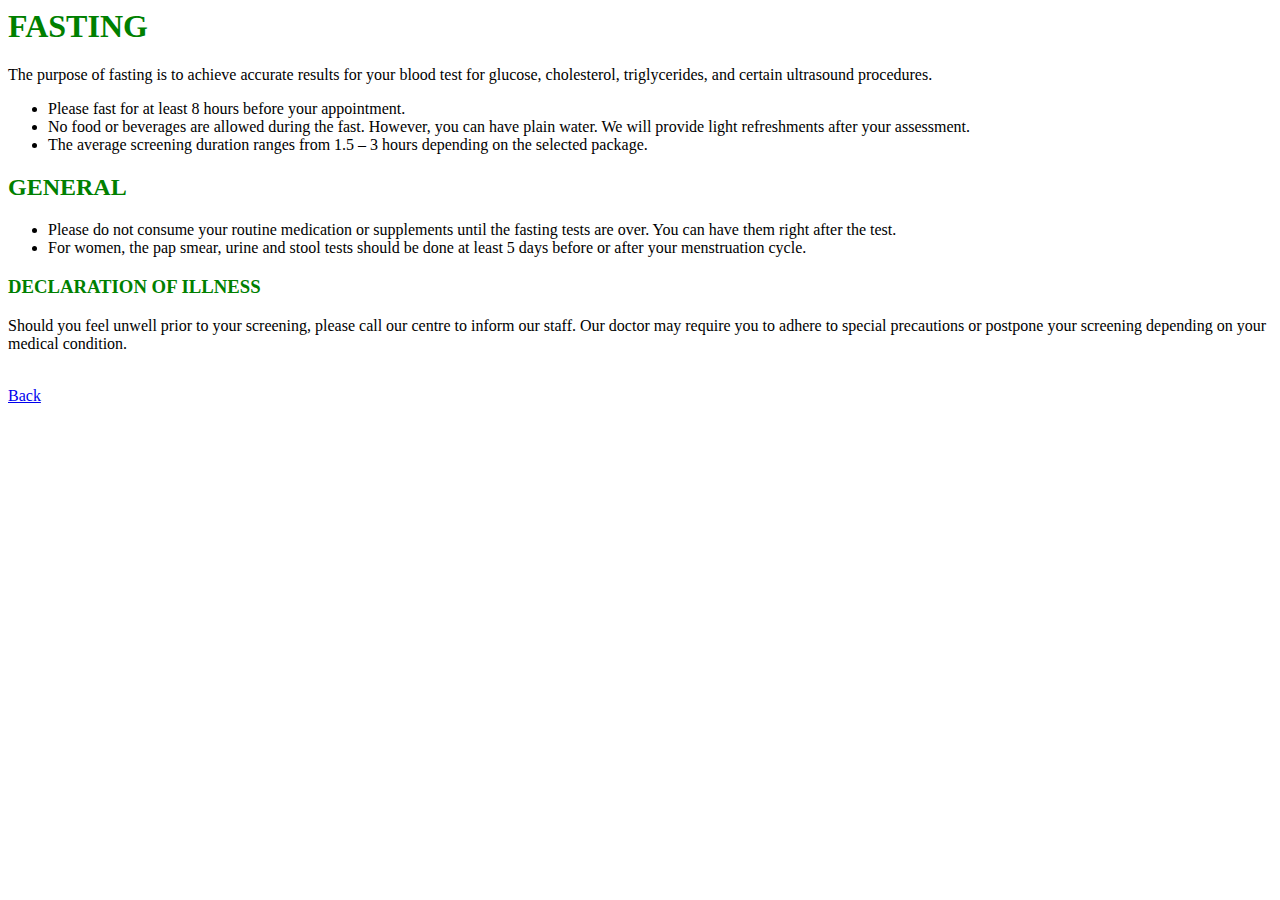
<file: Healthscreening/before.html>
<html>
<head>
<title></title>
<style>
h1,h3.jd{
color:green;
text-align:left;
}
h2#viva{
color:green;
text-align:left;
}
</style>
</head>
<body> 
<h1 class="jd">FASTING</h1><p>The purpose of fasting is to achieve accurate results for your blood test for glucose, cholesterol, triglycerides, and certain ultrasound procedures.</p>
<ul>
	<li>Please fast for at least 8 hours before your appointment.</li>
	<li>No food or beverages are allowed during the fast. However, you can have plain water. We will provide light refreshments after your assessment.</li>
	<li>The average screening duration ranges from 1.5 – 3 hours depending on the selected package.</li>
</ul>
<h2 id="viva">GENERAL</h2>
<ul>
	<li>Please do not consume your routine medication or supplements until the fasting tests are over. You can have them right after the test.</li>
	<li>For women, the pap smear, urine and stool tests should be done at least 5 days before or after your menstruation cycle.</li>
</ul>
<h3 class="jd">DECLARATION OF ILLNESS</h3>
<p>Should you feel unwell prior to your screening, please call our centre to inform our staff. Our doctor may require you to adhere to special precautions or postpone your screening depending on your medical condition.</p><br>
<a href="services.html">Back</a>
</body>
</html>
</file>
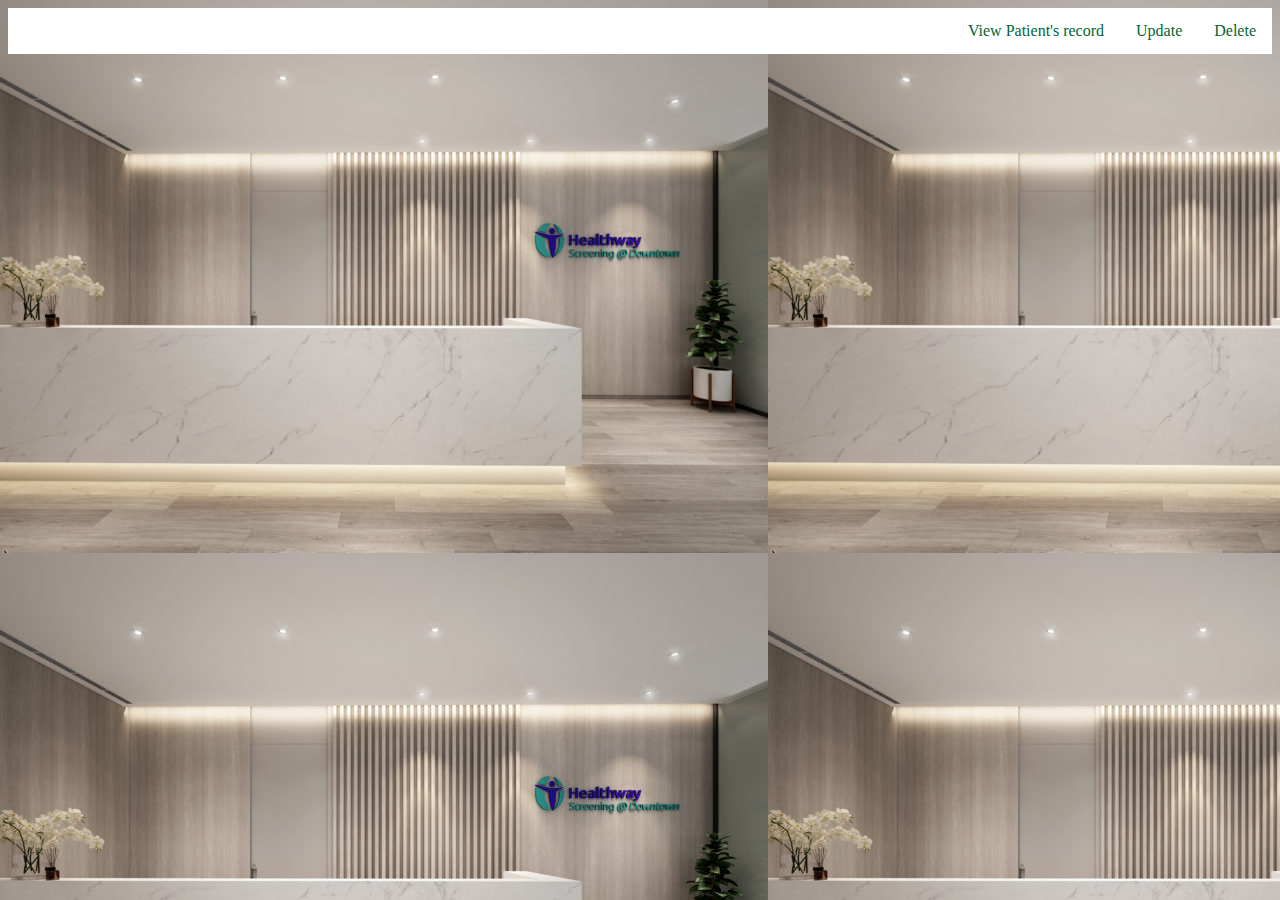
<file: Healthscreening/doct.html>
<html>
<head><title>Doctors</title>
<style>
ul {
    list-style-type: none;

    margin: 0;
    padding: 0;
    overflow: hidden;
    background-color:#ffffff;
}
li {
    float: right;
}
li a {
    display: block;
    color: white;
    text-align: center;
    padding: 14px 16px;
    text-decoration: none;
}
/* Change the link color to #111 (black) on hover */
li a:hover {
    background-color: #111;
}

</style>
</head>
<body style="background-image:url('d1.jpg')">
<ul>
   <li> <a class="active" href="deletepa.php"><font size="" color="#006633">Delete</font></a></li>
   <li> <a href=""><font size="" color="#006633">Update</font></a></li>
    <li><a href=""><font size="" color="#006633">View Patient's record</font></a></li>
  </ul>

</body>
</html>
</file>
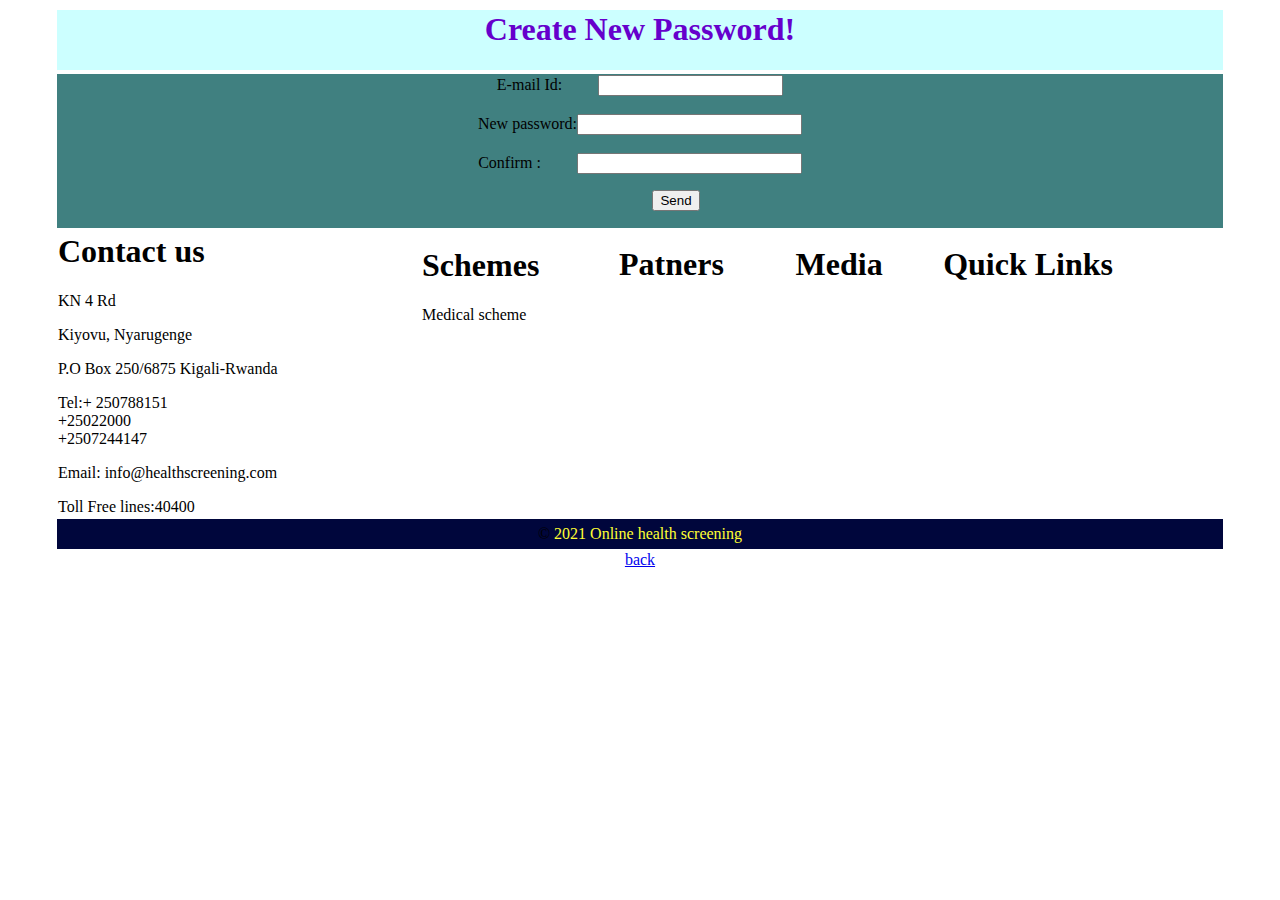
<file: Healthscreening/forget.html>
<html>
<head>
<title>Online Health Screening</title>
</head>
<body>
<center><table border="0" width="1170">
<tr style="background-color:#ccffff">
	<td><h1> <center><font color=#6600cc>Create New Password! </
font></center></h1></td>
</tr>
</table>
<table border="0" width="1170">
<tr style="background-color:#408080">
	<td><center><form action= "forget.php" method= "POST" >
 <label> E-mail Id:</label>&nbsp;&nbsp;&nbsp;&nbsp;&nbsp;&nbsp;&nbsp;&nbsp;  <input type="text" name= "email" size=""><br><br>
 <label> New password:</label><input type="password" name="password" size="25"><br><br>
 <label>Confirm  :</label>&nbsp;&nbsp;&nbsp;&nbsp;&nbsp;&nbsp;&nbsp;&nbsp; <input type="password" name="confirm" size="25">
 <p>&nbsp;&nbsp;&nbsp;&nbsp;&nbsp;&nbsp;&nbsp;&nbsp; &nbsp;&nbsp;&nbsp;&nbsp;&nbsp;&nbsp;&nbsp;&nbsp; <input type="submit" value="Send" onclick=""></p>
 </form></center></center>
</td>
</tr>
</table>

<table border="0" width="1170" height="100">
<tr height="100" style="background-color:" >
	<td ><h1>Contact us</h1><p>KN 4 Rd</p>
<p>Kiyovu, Nyarugenge</p>
<p>P.O Box 250/6875 Kigali-Rwanda</p>

<p>Tel:+ 250788151<br>
+25022000<br>
+2507244147</p>

<p>Email: info@healthscreening.com</p>
<p>Toll Free lines:40400</p></td>
	<td><h1>Schemes</h1><p>Medical scheme</p><br><br><br><br><br><br><br><br><br></td>
	<td><h1>Patners</h1><br><br><br><br><br><br><br><br><br><br><br></td>
	<td><h1>Media</h1><br><br><br><br><br><br><br><br><br><br><br></td>
	<td><h1>Quick Links</h1><br><br><br><br><br><br><br><br><br><br><br></td>
</tr>
<tr height="30" >
	<td colspan="5" style="background-color:#00063c"><center>&copy <font size="" color="#ffff33">2021 Online health screening</font></center></td>

</tr>
</table>
 <label style="background-color: "><a href="login.html">back</a></label>
 </body>
 </html>
</file>
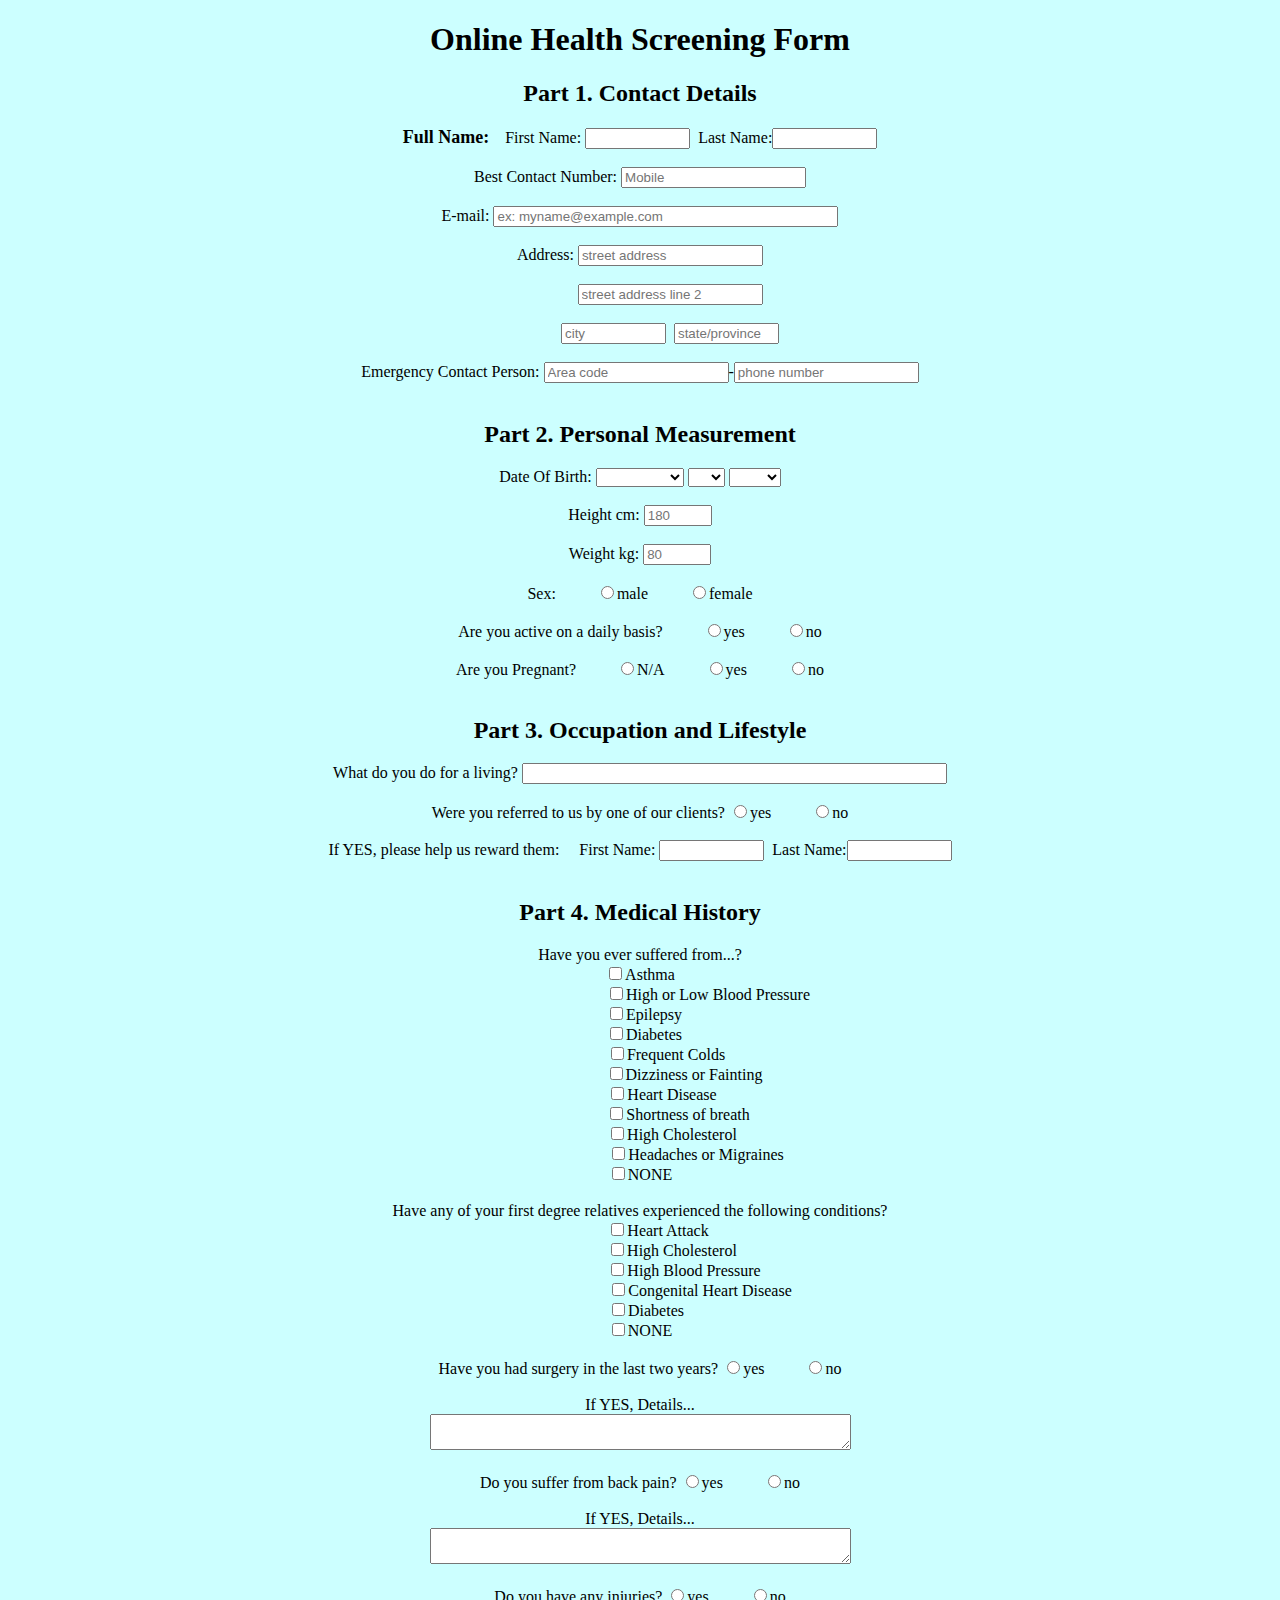
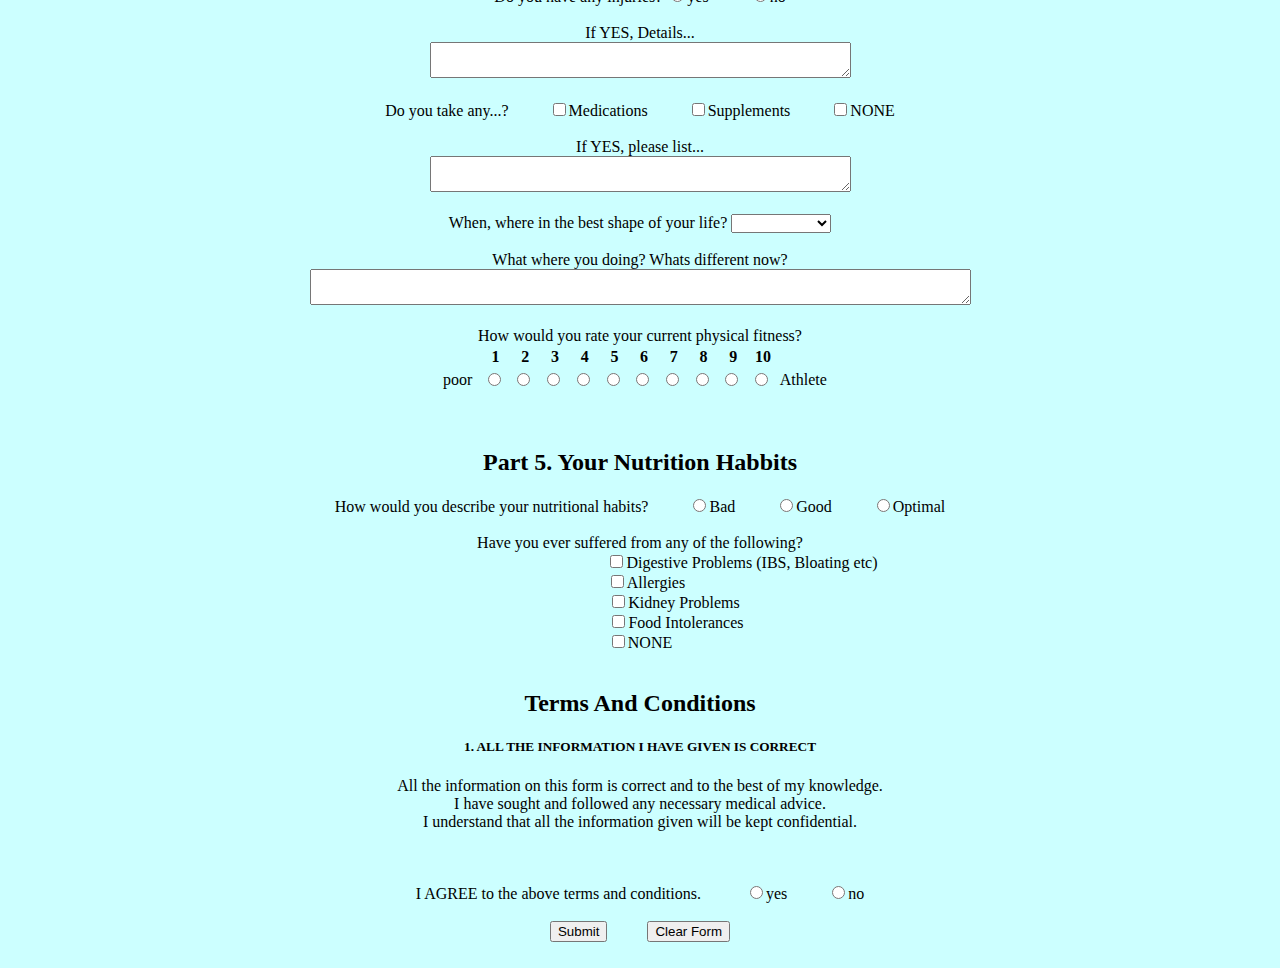
<file: Healthscreening/form.html>
<!DOCTYPE html>
<html lang="en">
 <head>
  <title>form</title>
 </head>
 <body style="background-color:#ccffff" >
  <center><h1>Online Health Screening Form</h1>
<h2>Part 1. Contact Details</h2>
<form method="post" action="">
	<label><font size="4" color=""><strong>Full Name:</strong></font></label>&nbsp;&nbsp;&nbsp;&nbsp;<label>First Name:</label>
<input type="text" name=""  size="10" value="" required>&nbsp;&nbsp;<label>Last Name:</label><input type="text" name=""  size="10" value="" required><br><br>

<label>Best Contact Number:</label>
<input type="text"  name=""  size="20" value="" placeholder="Mobile" required><br><br>

<label>E-mail:</label>
<input type="email" name="" size="40" value="" placeholder="ex: myname@example.com" required><br><br>

<label>Address:</label>
<input type="text" name="" value="" placeholder="street address" required><br><br>

&nbsp;&nbsp;&nbsp;&nbsp;&nbsp;&nbsp;&nbsp;&nbsp;&nbsp;&nbsp;&nbsp;&nbsp;&nbsp;&nbsp;&nbsp;<input type="text" name="" value="" placeholder="street address line 2" required><br><br>

&nbsp;&nbsp;&nbsp;&nbsp;&nbsp;&nbsp;&nbsp;&nbsp;&nbsp;&nbsp;&nbsp;&nbsp;&nbsp;&nbsp;&nbsp;<input type="text" name=""  size="10" value="" placeholder="city" required>&nbsp;&nbsp;<input type="text" name=""  size="10" value="" placeholder="state/province" required><br><br>

<label>Emergency Contact Person:</label>
<input type="tel" value="" placeholder="Area code" required>-<input type="tel" name="" value="" placeholder="phone number" required><br><br>

<h2>Part 2. Personal Measurement</h2>

<label>Date Of Birth:</label>
<select name=""><option> </option><option value="January"> January </option><option value="February"> February </option><option value="March"> March </option><option value="April"> April </option><option value="May"> May </option><option value="June"> June </option><option value="July"> July </option><option value="August"> August </option><option value="September"> September </option><option value="October"> October </option><option value="November"> November </option><option value="December"> December </option></select>

<select name=""><option> </option><option value="1"> 1 </option><option value="2"> 2 </option><option value="3"> 3 </option><option value="4"> 4 </option><option value="5"> 5 </option><option value="6"> 6 </option><option value="7"> 7 </option><option value="8"> 8 </option><option value="9"> 9 </option><option value="10"> 10 </option><option value="11"> 11 </option><option value="12"> 12 </option><option value="13"> 13 </option><option value="14"> 14 </option><option value="15"> 15 </option><option value="16"> 16 </option><option value="17"> 17 </option><option value="18"> 18 </option><option value="19"> 19 </option><option value="20"> 20 </option><option value="21"> 21 </option><option value="22"> 22 </option><option value="23"> 23 </option><option value="24"> 24 </option><option value="25"> 25 </option><option value="26"> 26 </option><option value="27"> 27 </option><option value="28"> 28 </option><option value="29"> 29 </option><option value="30"> 30 </option><option value="31"> 31 </option></select>

<select name="q17_dateOf[year]" id="input_17_year" class="form-dropdown validate[required]" data-component="birthdate-year" aria-labelledby="label_17 sublabel_17_year"><option> </option><option value="2021"> 2021 </option><option value="2020"> 2020 </option><option value="2019"> 2019 </option><option value="2018"> 2018 </option><option value="2017"> 2017 </option><option value="2016"> 2016 </option><option value="2015"> 2015 </option><option value="2014"> 2014 </option><option value="2013"> 2013 </option><option value="2012"> 2012 </option><option value="2011"> 2011 </option><option value="2010"> 2010 </option><option value="2009"> 2009 </option><option value="2008"> 2008 </option><option value="2007"> 2007 </option><option value="2006"> 2006 </option><option value="2005"> 2005 </option><option value="2004"> 2004 </option><option value="2003"> 2003 </option><option value="2002"> 2002 </option><option value="2001"> 2001 </option><option value="2000"> 2000 </option><option value="1999"> 1999 </option><option value="1998"> 1998 </option><option value="1997"> 1997 </option><option value="1996"> 1996 </option><option value="1995"> 1995 </option><option value="1994"> 1994 </option><option value="1993"> 1993 </option><option value="1992"> 1992 </option><option value="1991"> 1991 </option><option value="1990"> 1990 </option><option value="1989"> 1989 </option><option value="1988"> 1988 </option><option value="1987"> 1987 </option><option value="1986"> 1986 </option><option value="1985"> 1985 </option><option value="1984"> 1984 </option><option value="1983"> 1983 </option><option value="1982"> 1982 </option><option value="1981"> 1981 </option><option value="1980"> 1980 </option><option value="1979"> 1979 </option><option value="1978"> 1978 </option><option value="1977"> 1977 </option><option value="1976"> 1976 </option><option value="1975"> 1975 </option><option value="1974"> 1974 </option><option value="1973"> 1973 </option><option value="1972"> 1972 </option><option value="1971"> 1971 </option><option value="1970"> 1970 </option><option value="1969"> 1969 </option><option value="1968"> 1968 </option><option value="1967"> 1967 </option><option value="1966"> 1966 </option><option value="1965"> 1965 </option><option value="1964"> 1964 </option><option value="1963"> 1963 </option><option value="1962"> 1962 </option><option value="1961"> 1961 </option><option value="1960"> 1960 </option><option value="1959"> 1959 </option><option value="1958"> 1958 </option><option value="1957"> 1957 </option><option value="1956"> 1956 </option><option value="1955"> 1955 </option><option value="1954"> 1954 </option><option value="1953"> 1953 </option><option value="1952"> 1952 </option><option value="1951"> 1951 </option><option value="1950"> 1950 </option><option value="1949"> 1949 </option><option value="1948"> 1948 </option><option value="1947"> 1947 </option><option value="1946"> 1946 </option><option value="1945"> 1945 </option><option value="1944"> 1944 </option><option value="1943"> 1943 </option><option value="1942"> 1942 </option><option value="1941"> 1941 </option><option value="1940"> 1940 </option><option value="1939"> 1939 </option><option value="1938"> 1938 </option><option value="1937"> 1937 </option><option value="1936"> 1936 </option><option value="1935"> 1935 </option><option value="1934"> 1934 </option><option value="1933"> 1933 </option><option value="1932"> 1932 </option><option value="1931"> 1931 </option><option value="1930"> 1930 </option><option value="1929"> 1929 </option><option value="1928"> 1928 </option><option value="1927"> 1927 </option><option value="1926"> 1926 </option><option value="1925"> 1925 </option><option value="1924"> 1924 </option><option value="1923"> 1923 </option><option value="1922"> 1922 </option><option value="1921"> 1921 </option><option value="1920"> 1920 </option></select><br><br>

<label>Height cm:</label>
<input type="number" name=""  style="width:60px" size="5" value="" placeholder="180" step="any"><br><br>

<label>Weight kg:</label>
<input type="number" name=""  style="width:60px" size="5" value="" placeholder="80" step="any"><br><br>

<label>Sex:</label>&nbsp;&nbsp;&nbsp;&nbsp;&nbsp;&nbsp;&nbsp;&nbsp;&nbsp;
<input type="radio" class="form-radio" name="" value="Male"><label>male</label>&nbsp;&nbsp;&nbsp;&nbsp;&nbsp;&nbsp;&nbsp;&nbsp;&nbsp;
<input type="radio" class="form-radio" name="" value="female"><label>female</label><br><br>

<label>Are you active on a daily basis?</label>&nbsp;&nbsp;&nbsp;&nbsp;&nbsp;&nbsp;&nbsp;&nbsp;&nbsp;
<input type="radio" class="form-radio" name="" value="yes"><label>yes</label>&nbsp;&nbsp;&nbsp;&nbsp;&nbsp;&nbsp;&nbsp;&nbsp;&nbsp;
<input type="radio" class="form-radio" name="" value="no"><label>no</label><br><br>

<label>Are you Pregnant?</label>&nbsp;&nbsp;&nbsp;&nbsp;&nbsp;&nbsp;&nbsp;&nbsp;&nbsp;
<input type="radio" class="form-radio" name="" value="N/A"><label>N/A</label>&nbsp;&nbsp;&nbsp;&nbsp;&nbsp;&nbsp;&nbsp;&nbsp;&nbsp;
<input type="radio" class="form-radio" name="" value="yes"><label>yes</label>&nbsp;&nbsp;&nbsp;&nbsp;&nbsp;&nbsp;&nbsp;&nbsp;&nbsp;
<input type="radio" class="form-radio" name="" value="no"><label>no</label><br><br>

<h2>Part 3. Occupation and Lifestyle</h2>

<label>What do you do for a living?</label>
<input type="text"  name="" size="50" value="" placeholder=" "><br><br>

<label>Were you referred to us by one of our clients?</label>
<input type="radio" class="form-radio" name="" value="yes"><label>yes</label>&nbsp;&nbsp;&nbsp;&nbsp;&nbsp;&nbsp;&nbsp;&nbsp;&nbsp;
<input type="radio" class="form-radio" name="" value="no"><label>no</label><br><br>

<label>If YES, please help us reward them:</label>
&nbsp;&nbsp;&nbsp;&nbsp;<label>First Name:</label>
<input type="text" name=""  size="10" value="" >&nbsp;&nbsp;<label>Last Name:</label><input type="text" name=""  size="10" value="" ><br><br>

<h2>Part 4. Medical History</h2>
<label>Have you ever suffered from...?</label><br><input type="checkbox" name="" value="Asthma"><label>Asthma</label><br>&nbsp;&nbsp;&nbsp;&nbsp;&nbsp;&nbsp;&nbsp;&nbsp;&nbsp;&nbsp;&nbsp;&nbsp;&nbsp;&nbsp;&nbsp;&nbsp;&nbsp;&nbsp;&nbsp;&nbsp;&nbsp;&nbsp;&nbsp;&nbsp;&nbsp;&nbsp;&nbsp;&nbsp;&nbsp;&nbsp;&nbsp;&nbsp;&nbsp;&nbsp;<input type="checkbox" name="" value="High or Low Blood Pressure"><label>High or Low Blood Pressure</label><br>&nbsp;&nbsp;<input type="checkbox" name="" value="Epilepsy"><label>Epilepsy</label><br>&nbsp;&nbsp;<input type="checkbox" name="" value="Diabetes"><label>Diabetes</label><br>&nbsp;&nbsp;&nbsp;&nbsp;&nbsp;&nbsp;&nbsp;&nbsp;&nbsp;&nbsp;&nbsp;&nbsp;&nbsp;<input type="checkbox" name="" value="Frequent Colds"><label>Frequent Colds</label><br>&nbsp;&nbsp;&nbsp;&nbsp;&nbsp;&nbsp;&nbsp;&nbsp;&nbsp;&nbsp;&nbsp;&nbsp;&nbsp;&nbsp;&nbsp;&nbsp;&nbsp;&nbsp;&nbsp;&nbsp;&nbsp;&nbsp;<input type="checkbox" name="" value="Dizziness or Fainting"><label>Dizziness or Fainting</label><br>&nbsp;&nbsp;&nbsp;&nbsp;&nbsp;&nbsp;&nbsp;&nbsp;&nbsp;&nbsp;&nbsp;<input type="checkbox" name="" value="Heart Disease"><label>Heart Disease</label><br>&nbsp;&nbsp;&nbsp;&nbsp;&nbsp;&nbsp;&nbsp;&nbsp;&nbsp;&nbsp;&nbsp;&nbsp;&nbsp;&nbsp;&nbsp;&nbsp;&nbsp;&nbsp;&nbsp;<input type="checkbox" name="" value="Shortness of breath"><label>Shortness of breath</label><br>&nbsp;&nbsp;&nbsp;&nbsp;&nbsp;&nbsp;&nbsp;&nbsp;&nbsp;&nbsp;&nbsp;&nbsp;&nbsp;&nbsp;&nbsp;&nbsp;<input type="checkbox" name="" value="High Cholesterol"><label>High Cholesterol</label><br>&nbsp;&nbsp;&nbsp;&nbsp;&nbsp;&nbsp;&nbsp;&nbsp;&nbsp;&nbsp;&nbsp;&nbsp;&nbsp;&nbsp;&nbsp;&nbsp;&nbsp;&nbsp;&nbsp;&nbsp;&nbsp;&nbsp;&nbsp;&nbsp;&nbsp;&nbsp;&nbsp;&nbsp;<input type="checkbox" name="" value="Headaches or Migraines"><label>Headaches or Migraines</label><br><input type="checkbox" name="" value="NONE"><label>NONE</label><br><br>

<label>Have any of your first degree relatives experienced the following conditions?</label><br>
&nbsp;&nbsp;&nbsp;&nbsp;&nbsp;&nbsp;&nbsp;&nbsp;&nbsp;<input type="checkbox" name="" value="Heart Attack"><label>Heart Attack</label><br>&nbsp;&nbsp;&nbsp;&nbsp;&nbsp;&nbsp;&nbsp;&nbsp;&nbsp;&nbsp;&nbsp;&nbsp;&nbsp;&nbsp;&nbsp;&nbsp;<input type="checkbox" name="" value="High Cholesterol"><label>High Cholesterol</label><br>&nbsp;&nbsp;&nbsp;&nbsp;&nbsp;&nbsp;&nbsp;&nbsp;&nbsp;&nbsp;&nbsp;&nbsp;&nbsp;&nbsp;&nbsp;&nbsp;&nbsp;&nbsp;&nbsp;&nbsp;&nbsp;&nbsp;<input type="checkbox" name="" value="Epilepsy"><label>High Blood Pressure</label><br>&nbsp;&nbsp;&nbsp;&nbsp;&nbsp;&nbsp;&nbsp;&nbsp;&nbsp;&nbsp;&nbsp;&nbsp;&nbsp;&nbsp;&nbsp;&nbsp;&nbsp;&nbsp;&nbsp;&nbsp;&nbsp;&nbsp;&nbsp;&nbsp;&nbsp;&nbsp;&nbsp;&nbsp;&nbsp;&nbsp;<input type="checkbox" name="" value="Diabetes"><label>Congenital Heart Disease</label><br>&nbsp;&nbsp;&nbsp;<input type="checkbox" name="" value="Frequent Colds"><label>Diabetes</label><br><input type="checkbox" name="" value="Dizziness or Fainting"><label>NONE</label><br><br>

<label>Have you had surgery in the last two years?</label>
<input type="radio" class="form-radio" name="" value="yes"><label>yes</label>&nbsp;&nbsp;&nbsp;&nbsp;&nbsp;&nbsp;&nbsp;&nbsp;&nbsp;
<input type="radio" class="form-radio" name="" value="no"><label>no</label><br><br>

<label>If YES, Details...</label><br>
<textarea  name="" cols="50" rows="2" ></textarea><br><br>

<label>Do you suffer from back pain?</label>
<input type="radio" class="form-radio" name="" value="yes"><label>yes</label>&nbsp;&nbsp;&nbsp;&nbsp;&nbsp;&nbsp;&nbsp;&nbsp;&nbsp;
<input type="radio" class="form-radio" name="" value="no"><label>no</label><br><br>

<label>If YES, Details...</label><br>
<textarea  name="" cols="50" rows="2" ></textarea><br><br>

<label>Do you have any injuries?</label>
<input type="radio" class="form-radio" name="" value="yes"><label>yes</label>&nbsp;&nbsp;&nbsp;&nbsp;&nbsp;&nbsp;&nbsp;&nbsp;&nbsp;
<input type="radio" class="form-radio" name="" value="no"><label>no</label><br><br>

<label>If YES, Details...</label><br>
<textarea  name="" cols="50" rows="2" ></textarea><br><br>

<label>Do you take any...?</label>&nbsp;&nbsp;&nbsp;&nbsp;&nbsp;&nbsp;&nbsp;&nbsp;&nbsp;
<input type="checkbox" name="" value="Medications"><label>Medications</label>&nbsp;&nbsp;&nbsp;&nbsp;&nbsp;&nbsp;&nbsp;&nbsp;&nbsp;
<input type="checkbox" name="" value="Supplements"><label>Supplements</label>&nbsp;&nbsp;&nbsp;&nbsp;&nbsp;&nbsp;&nbsp;&nbsp;&nbsp;
<input type="checkbox" name="" value="NONE"><label>NONE</label><br><br>

<label>If YES, please list...</label><br>
<textarea  name="" cols="50" rows="2" ></textarea><br><br>

<label>When, where in the best shape of your life?</label>
<select name="" style="width:100px"><option value=""> </option><option value="2021"> 2021 </option><option value="2020"> 2020 </option><option value="2019"> 2019 </option><option value="2018"> 2018 </option><option value="2017"> 2017 </option><option value="2016"> 2016 </option><option value="2015"> 2015 </option><option value="2014"> 2014 </option><option value="2013"> 2013 </option><option value="2012"> 2012 </option><option value="2011"> 2011 </option><option value="2010"> 2010 </option><option value="2009"> 2009 </option><option value="2008"> 2008 </option><option value="2007"> 2007 </option><option value="2006"> 2006 </option><option value="2005"> 2005 </option><option value="2004"> 2004 </option><option value="2003"> 2003 </option><option value="2002"> 2002 </option><option value="2001"> 2001 </option><option value="2000"> 2000 </option><option value="1999"> 1999 </option><option value="1998"> 1998 </option><option value="1997"> 1997 </option><option value="1996"> 1996 </option><option value="1995"> 1995 </option><option value="1994"> 1994 </option><option value="1993"> 1993 </option><option value="1992"> 1992 </option><option value="1991"> 1991 </option><option value="1990"> 1990 </option><option value="1989"> 1989 </option><option value="1988"> 1988 </option><option value="1987"> 1987 </option><option value="1986"> 1986 </option><option value="1985"> 1985 </option><option value="1984"> 1984 </option><option value="1983"> 1983 </option><option value="1982"> 1982 </option><option value="1981"> 1981 </option><option value="1980"> 1980 </option><option value="1979"> 1979 </option><option value="1978"> 1978 </option><option value="1977"> 1977 </option><option value="1976"> 1976 </option><option value="1975"> 1975 </option><option value="1974"> 1974 </option><option value="1973"> 1973 </option><option value="1972"> 1972 </option><option value="1971"> 1971 </option><option value="1970"> 1970 </option><option value="1969"> 1969 </option><option value="1968"> 1968 </option><option value="1967"> 1967 </option><option value="1966"> 1966 </option><option value="1965"> 1965 </option><option value="1964"> 1964 </option><option value="1963"> 1963 </option><option value="1962"> 1962 </option><option value="1961"> 1961 </option><option value="1960"> 1960 </option><option value="1959"> 1959 </option><option value="1958"> 1958 </option><option value="1957"> 1957 </option><option value="1956"> 1956 </option><option value="1955"> 1955 </option><option value="1954"> 1954 </option><option value="1953"> 1953 </option><option value="1952"> 1952 </option><option value="1951"> 1951 </option><option value="1950"> 1950 </option><option value="1949"> 1949 </option><option value="1948"> 1948 </option><option value="1947"> 1947 </option><option value="1946"> 1946 </option><option value="1945"> 1945 </option><option value="1944"> 1944 </option><option value="1943"> 1943 </option><option value="1942"> 1942 </option><option value="1941"> 1941 </option><option value="1940"> 1940 </option><option value="1939"> 1939 </option><option value="1938"> 1938 </option><option value="1937"> 1937 </option><option value="1936"> 1936 </option><option value="1935"> 1935 </option><option value="1934"> 1934 </option><option value="1933"> 1933 </option><option value="1932"> 1932 </option><option value="1931"> 1931 </option><option value="1930"> 1930 </option><option value="1929"> 1929 </option><option value="1928"> 1928 </option><option value="1927"> 1927 </option><option value="1926"> 1926 </option><option value="1925"> 1925 </option><option value="1924"> 1924 </option><option value="1923"> 1923 </option><option value="1922"> 1922 </option><option value="1921"> 1921 </option></select><br><br>

<label>What where you doing? Whats different now?</label><br>
<textarea  name="" cols="80" rows="2"></textarea><br><br>

<label>How would you rate your current physical fitness?</label><br>
<table border="0" width="400">
<tr>
	<th>&nbsp;</th>
	<th>1</th>
	<th>2</th>
	<th>3</th>
	<th>4</th>
	<th>5</th>
	<th>6</th>
	<th>7</th>
	<th>8</th>
	<th>9</th>
	<th>10</th>
	<th></th>
</tr>
<tr>
	<td>poor</td>
	<td><input type="radio" name="" value="1" title="1"></td>
	<td><input type="radio" name="" value="2" title="2"></td>
	<td><input type="radio" name="" value="3" title="3"></td>
	<td><input type="radio" name="" value="4" title="4"></td>
	<td><input type="radio" name="" value="5" title="5"></td>
	<td><input type="radio" name="" value="6" title="6"></td>
	<td><input type="radio" name="" value="7" title="7"></td>
	<td><input type="radio" name="" value="8" title="8"></td>
	<td><input type="radio" name="" value="9" title="9"></td>
	<td><input type="radio" name="" value="10" title="10"></td>
	<td>Athlete</td>
</tr>
</table><br><br>

<h2>Part 5. Your Nutrition Habbits</h2>
<label>How would you describe your nutritional habits?</label>&nbsp;&nbsp;&nbsp;&nbsp;&nbsp;&nbsp;&nbsp;&nbsp;&nbsp;
<input type="radio" name="" value="Bad"><label>Bad</label>&nbsp;&nbsp;&nbsp;&nbsp;&nbsp;&nbsp;&nbsp;&nbsp;&nbsp;
<input type="radio" name="" value="Bad"><label>Good</label>&nbsp;&nbsp;&nbsp;&nbsp;&nbsp;&nbsp;&nbsp;&nbsp;&nbsp;
<input type="radio" name="" value="Bad"><label>Optimal</label><br><br>

<label>Have you ever suffered from any of the following?</label><br>
&nbsp;&nbsp;&nbsp;&nbsp;&nbsp;&nbsp;&nbsp;&nbsp;&nbsp;&nbsp;&nbsp;&nbsp;&nbsp;&nbsp;&nbsp;&nbsp;&nbsp;&nbsp;&nbsp;&nbsp;&nbsp;&nbsp;&nbsp;&nbsp;&nbsp;&nbsp;&nbsp;&nbsp;&nbsp;&nbsp;&nbsp;&nbsp;&nbsp;&nbsp;&nbsp;&nbsp;&nbsp;&nbsp;&nbsp;&nbsp;&nbsp;&nbsp;&nbsp;&nbsp;&nbsp;&nbsp;&nbsp;&nbsp;&nbsp;&nbsp;&nbsp;<input type="checkbox" name="" value="Digestive Problems"><label>Digestive Problems (IBS, Bloating etc)</label><br>&nbsp;&nbsp;&nbsp;<input type="checkbox" name="" value="Allergies"><label>Allergies</label><br>&nbsp;&nbsp;&nbsp;&nbsp;&nbsp;&nbsp;&nbsp;&nbsp;&nbsp;&nbsp;&nbsp;&nbsp;&nbsp;&nbsp;&nbsp;&nbsp;&nbsp;<input type="checkbox" name="" value="Kidney Problems"><label>Kidney Problems</label><br>&nbsp;&nbsp;&nbsp;&nbsp;&nbsp;&nbsp;&nbsp;&nbsp;&nbsp;&nbsp;&nbsp;&nbsp;&nbsp;&nbsp;&nbsp;&nbsp;&nbsp;&nbsp;<input type="checkbox" name="" value="Food Intolerances"><label>Food Intolerances</label><br><input type="checkbox" name="" value="NONE"><label>NONE</label><br><br>

<h2>Terms And Conditions</h2>
<h5>1. ALL THE INFORMATION I HAVE GIVEN IS CORRECT</h5>
<p>All the information on this form is correct and to the best of my knowledge.<br>I have sought and followed any necessary medical advice. <br>I understand that all the information given will be kept confidential.</p><br><br>

<label>I AGREE to the above terms and conditions.</label>
&nbsp;&nbsp;&nbsp;&nbsp;&nbsp;&nbsp;&nbsp;&nbsp;&nbsp;
<input type="radio" class="form-radio" name="" value="yes"><label>yes</label>&nbsp;&nbsp;&nbsp;&nbsp;&nbsp;&nbsp;&nbsp;&nbsp;&nbsp;
<input type="radio" class="form-radio" name="" value="no"><label>no</label><br><br>

<button type="submit">Submit</button>&nbsp;&nbsp;&nbsp;&nbsp;&nbsp;&nbsp;&nbsp;&nbsp;&nbsp;
<button type="reset">Clear Form</button><br><br>

<script>
var con=alert("Hello Patient! Feel Free and provide all information becouse provided information helps us to examine the patient, do laboratory investigations that help us to reach on final disease.   Thank you!. ");
</script>

</form></center>
 </body>
</html>
</file>
